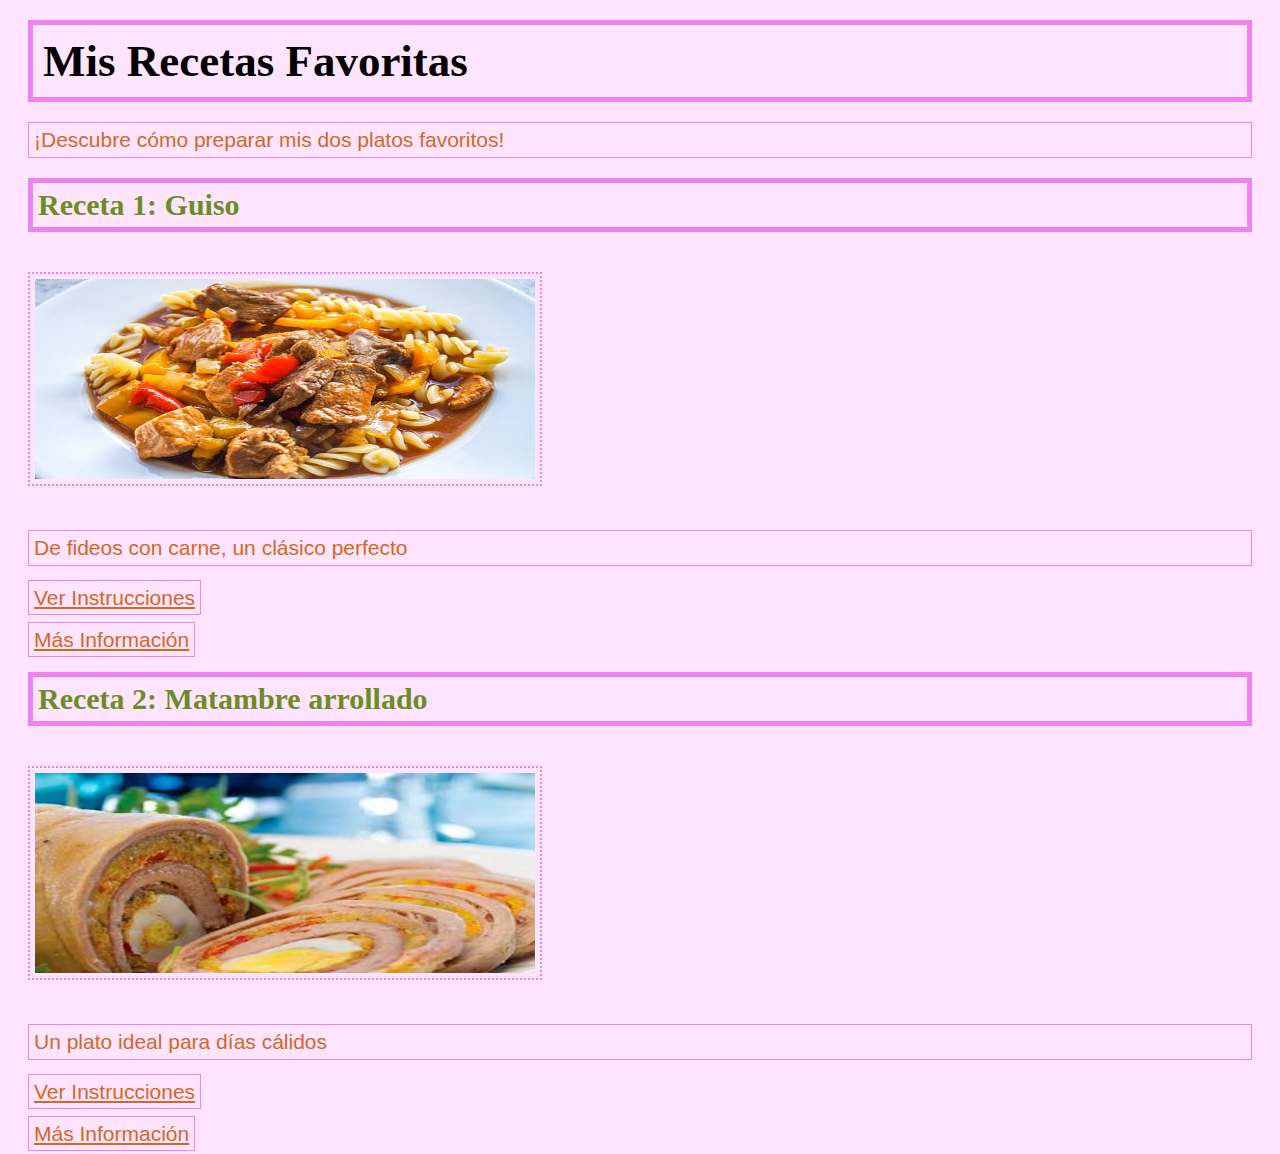
<file: Tarea2/index.html>
<!DOCTYPE html>
<html>
<head>
    <meta charset="utf-8">
    <title>Mis Recetas Favoritas</title>
    <link rel="stylesheet" href="./public/css/Style.css">
</head>
<body>
    
    <h1 id="titulo">Mis Recetas Favoritas</h1 id="titulo">
    <p>¡Descubre cómo preparar mis dos platos favoritos!</p>
    
    <h2 class="subtitulo" class="subtitulo">Receta 1: Guiso </h2 class="subtitulo" class="subtitulo">
        <img
        src="/Tarea2/public/img/guiso.jpg"
        alt="[Descripción de la imagen]"
        width="500"
        height="200"
      />
    <p>De fideos con carne, un clásico perfecto</p>
    <a href="./public/views/instructivo1.html">Ver Instrucciones</a><br><br>
    <a href="https://www.paulinacocina.net/guiso-de-fideos-con-carne/24580">Más Información</a>

    <h2 class="subtitulo" class="subtitulo">Receta 2: Matambre arrollado</h2 class="subtitulo" class="subtitulo">
        <img
        src="/Tarea2/public/img/matambre.png"
        alt="[Descripción de la imagen]"
        width="500"
        height="200"
      />
    <p>Un plato ideal para días cálidos</p>
    <a href="./public/views/instructivo2.html">Ver Instrucciones</a><br><br>
    <a href="https://www.clarin.com/recetas/entradas/matambre-arrollado_7_Egt5u3gb_.html">Más Información</a>

</body>
</html>
</file>
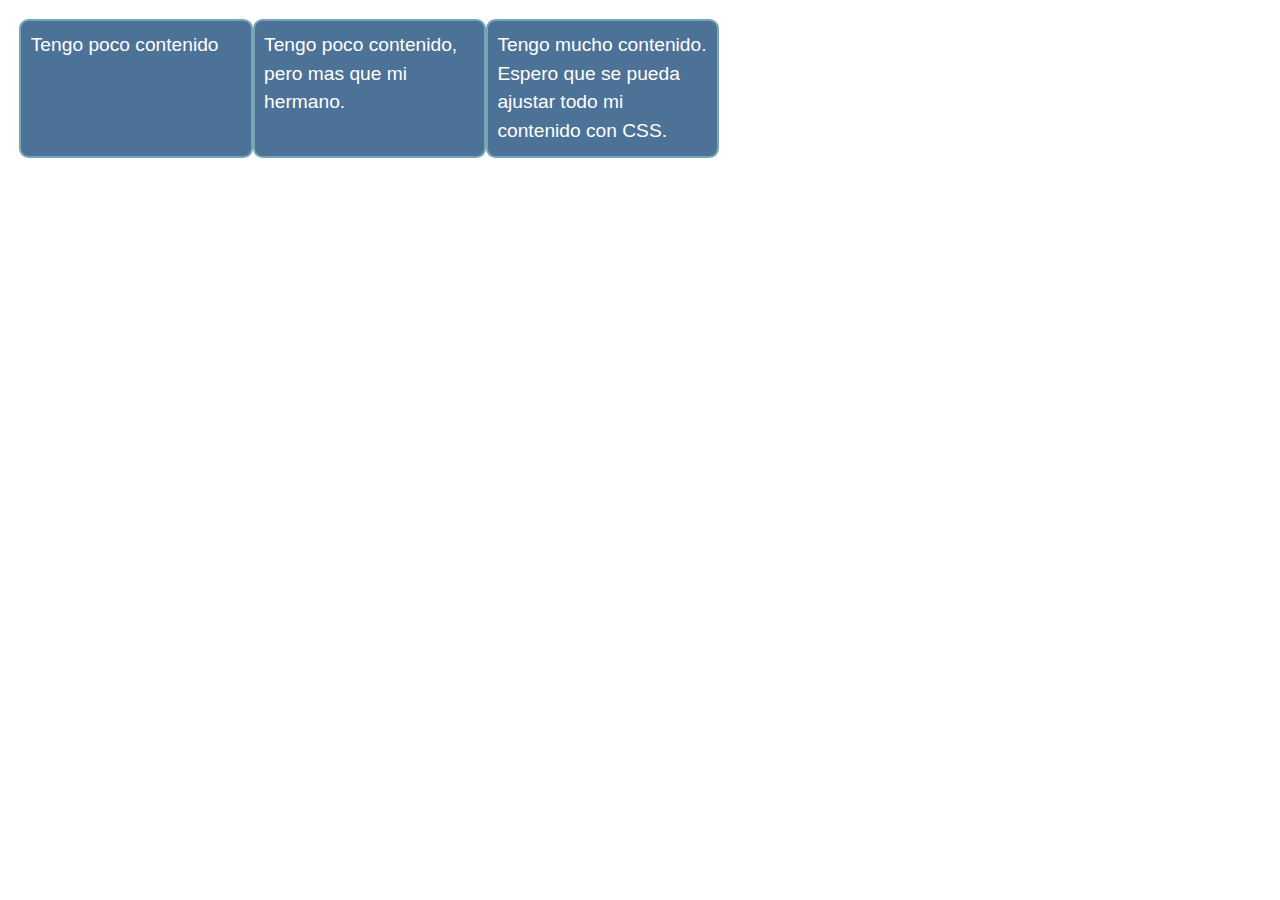
<file: tarea-4/ejercicio2/index.html>
<!DOCTYPE html>
<html lang="en-us">
<head>
    <meta charset="utf-8" />
    <meta name="viewport" content="width=device-width" />
    <title>Flexbox: ejercicio 2</title>
    <link rel="stylesheet" href="public/css/style.css">
</head>
<!--NO MODIFICAR-->
<body>
    <ul>
        <li>Tengo poco contenido</li>
        <li>Tengo poco contenido, pero mas que mi hermano.</li>
        <li>Tengo mucho contenido. Espero que se pueda ajustar todo mi contenido con CSS.</li>
    </ul>
</body>

</html>
</file>
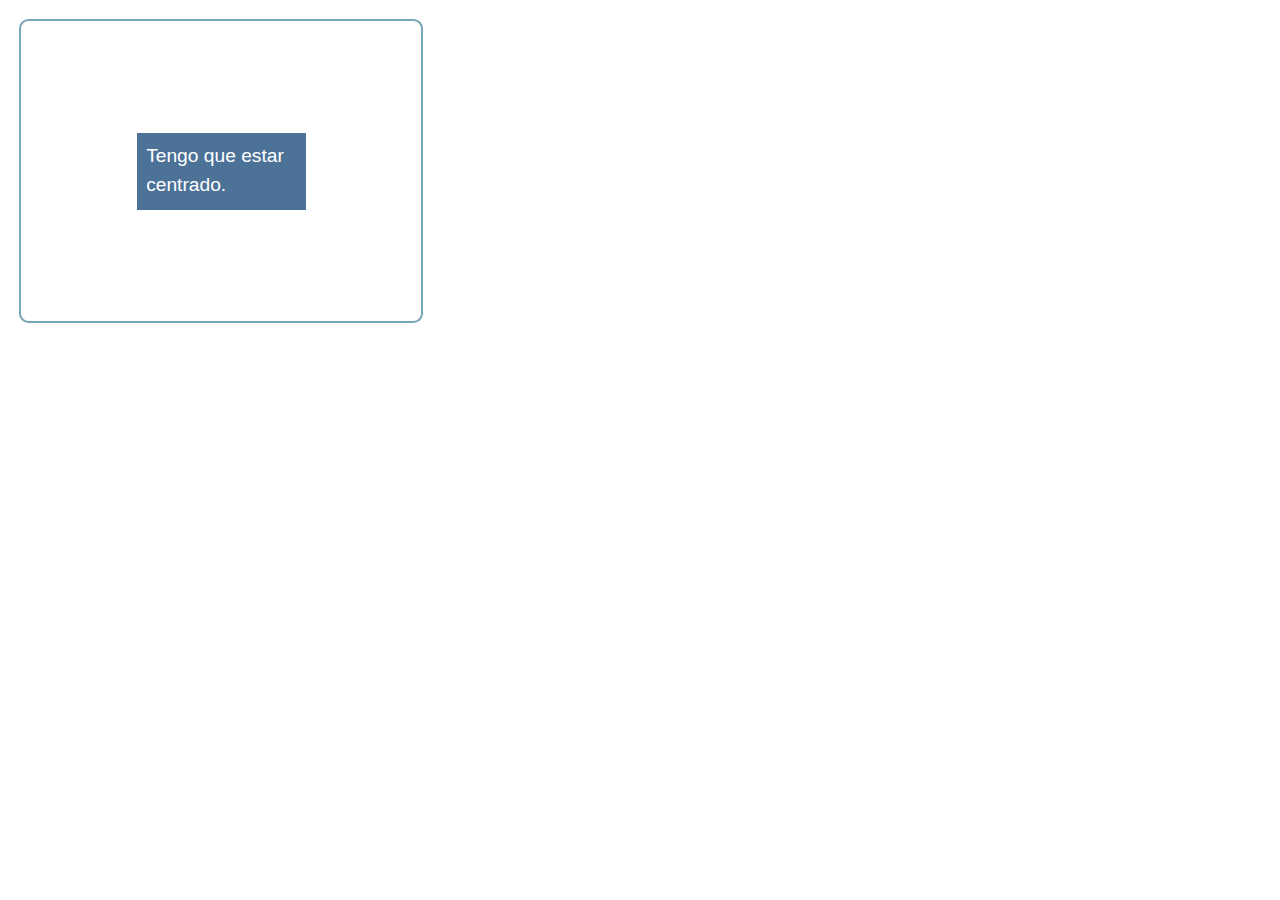
<file: tarea-4/ejercicio3/index.html>
<!DOCTYPE html>
<html lang="en-us">
<head>
    <meta charset="utf-8" />
    <meta name="viewport" content="width=device-width" />
    <title>Flexbox: Ejercicio 3</title>
    <link rel="stylesheet" href="public/css/style.css">
</head>
<!--NO MODIFICAR-->
<body>
    <div class="padre">
        <div class="hijo">Tengo que estar centrado.</div>
    </div>
</body>

</html>
</file>
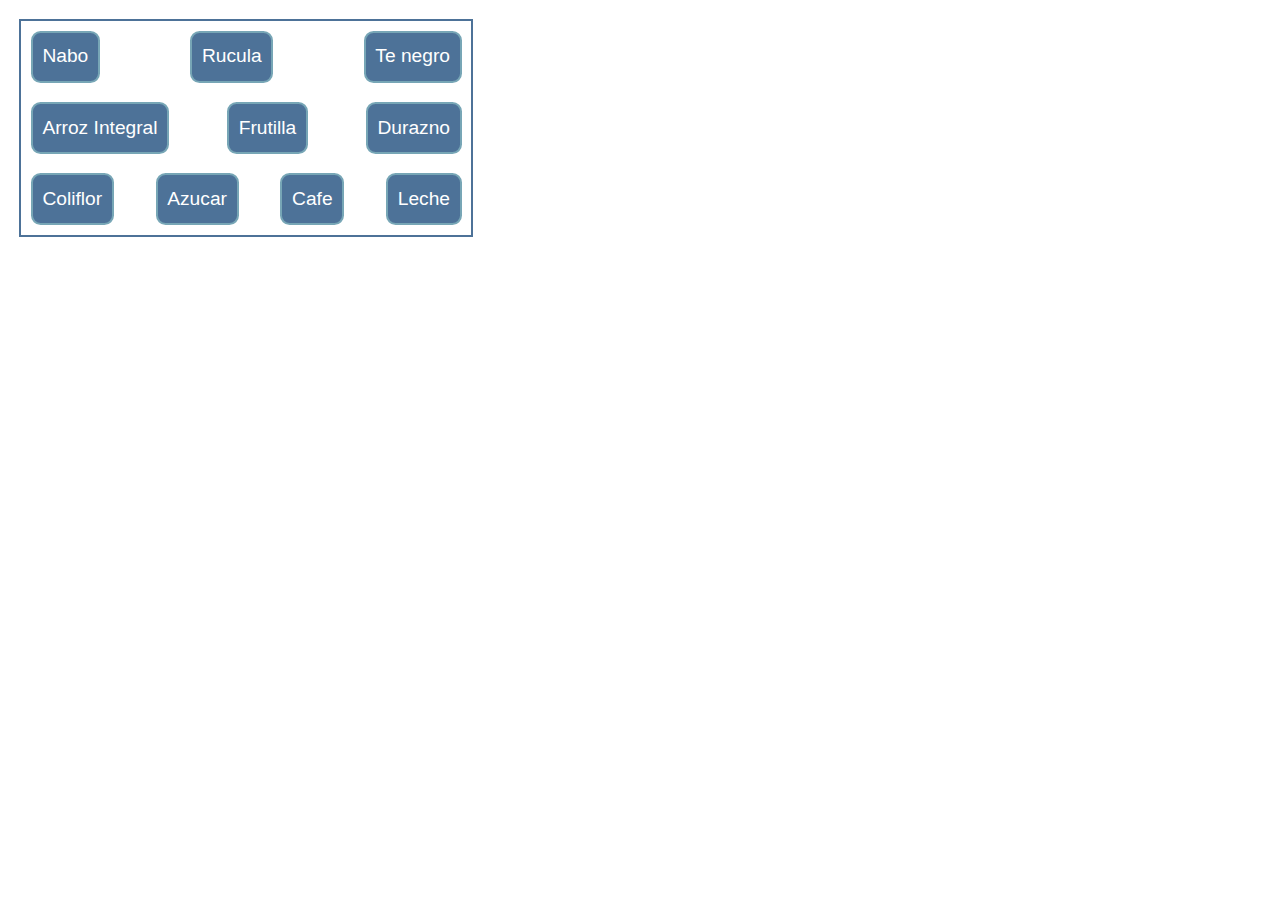
<file: tarea-4/ejercicio4/index.html>
<!DOCTYPE html>
<html lang="en-us">
<head>
    <meta charset="utf-8" />
    <meta name="viewport" content="width=device-width" />
    <title>Flexbox: Ejercicio 4</title>
    <link rel="stylesheet" href="public/css/style.css">
</head>
<!--NO MODIFICAR-->
<body>
    <ul>
        <li>Nabo</li>
        <li>Rucula</li>
        <li>Te negro</li>
        <li>Arroz Integral</li>
        <li>Frutilla</li>
        <li>Durazno</li>
        <li>Coliflor</li>
        <li>Azucar</li>
        <li>Cafe</li>
        <li>Leche</li>
    </ul>
</body>

</html>
</file>
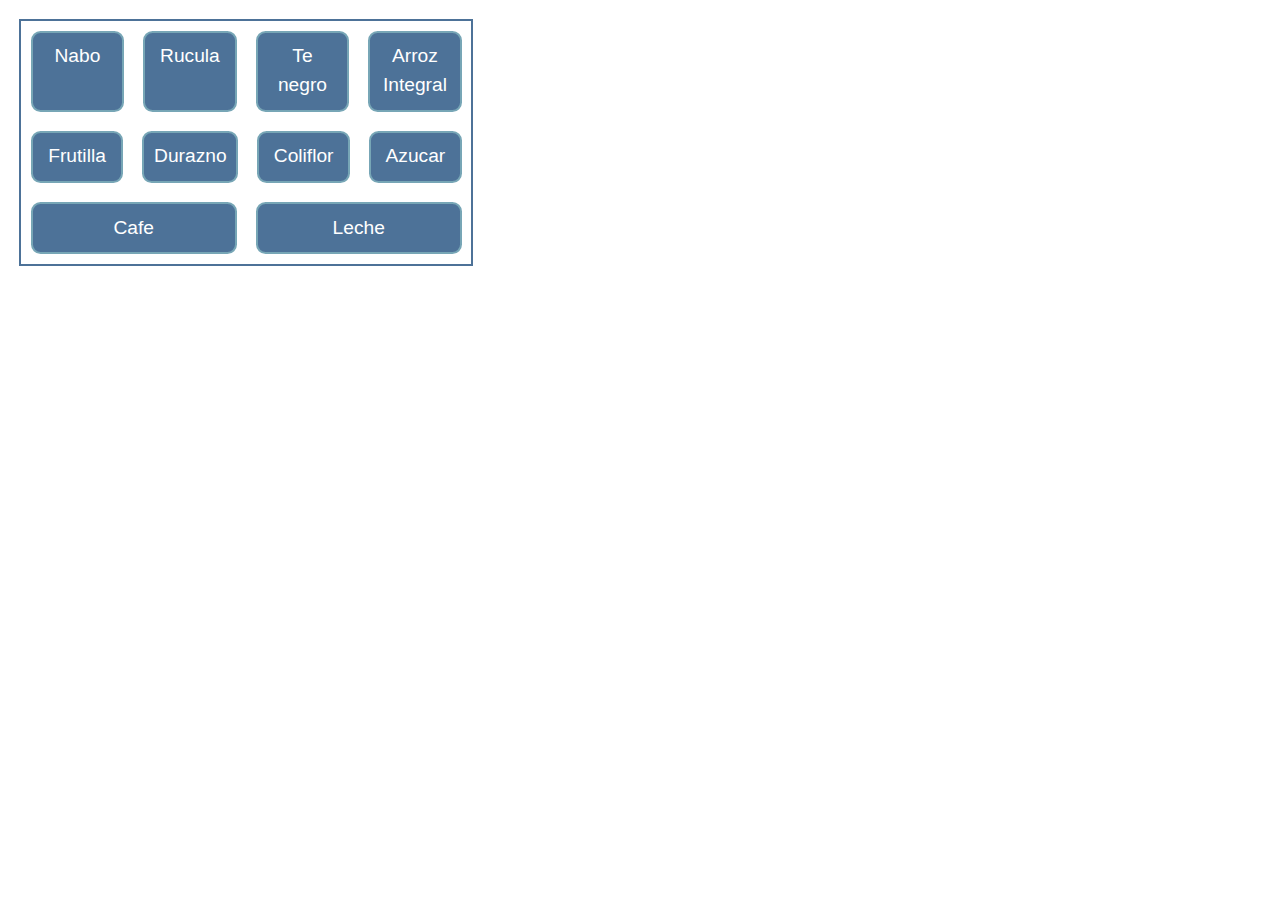
<file: tarea-4/ejercicio5/index.html>
<!DOCTYPE html>
<html lang="en-us">
<head>
    <meta charset="utf-8" />
    <meta name="viewport" content="width=device-width" />
    <title>Flexbox: Ejercicio 5</title>
    <link rel="stylesheet" href="public/css/style.css">
</head>
<!--NO MODIFICAR-->
<body>
    <ul>
        <li>Nabo</li>
        <li>Rucula</li>
        <li>Te negro</li>
        <li>Arroz Integral</li>
        <li>Frutilla</li>
        <li>Durazno</li>
        <li>Coliflor</li>
        <li>Azucar</li>
        <li>Cafe</li>
        <li>Leche</li>
    </ul>
</body>

</html>
</file>
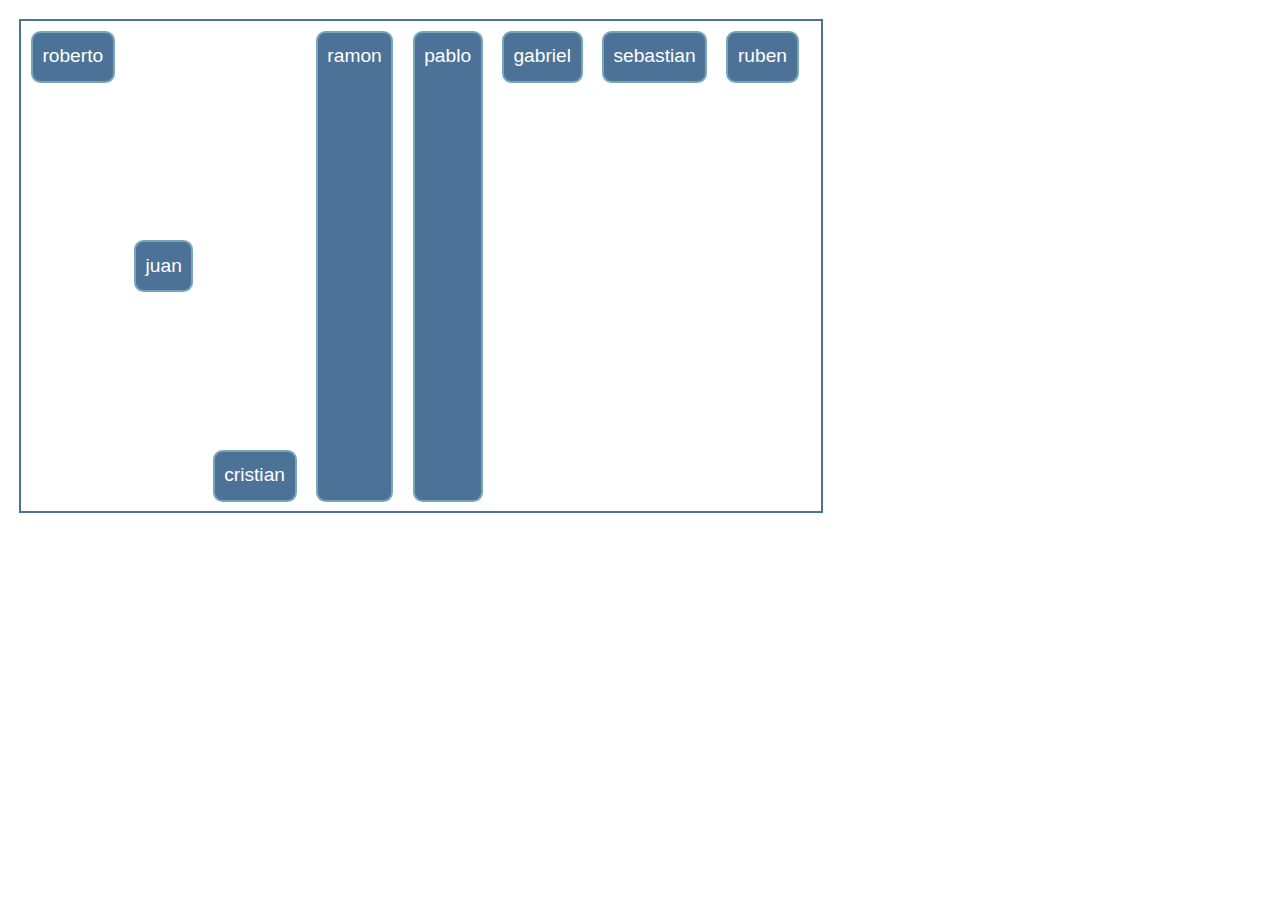
<file: tarea-4/ejercicio6/index.html>
<!DOCTYPE html>
<html lang="en-us">
<head>
    <meta charset="utf-8" />
    <meta name="viewport" content="width=device-width" />
    <title>Flexbox: Ejercicio 6</title>
    <link rel="stylesheet" href="public/css/style.css">
</head>
<!--NO MODIFICAR-->
<body>
    <ul>
        <li class="l1">juan</li>
        <li class="l2">cristian</li>
        <li class="l3">ramon</li>
        <li class="l4">pablo</li>
        <li class="l5">roberto</li>
        <li class="l6">gabriel</li>
        <li class="l7">sebastian</li>
        <li class="l8">ruben</li>
    </ul>
</body>

</html>
</file>
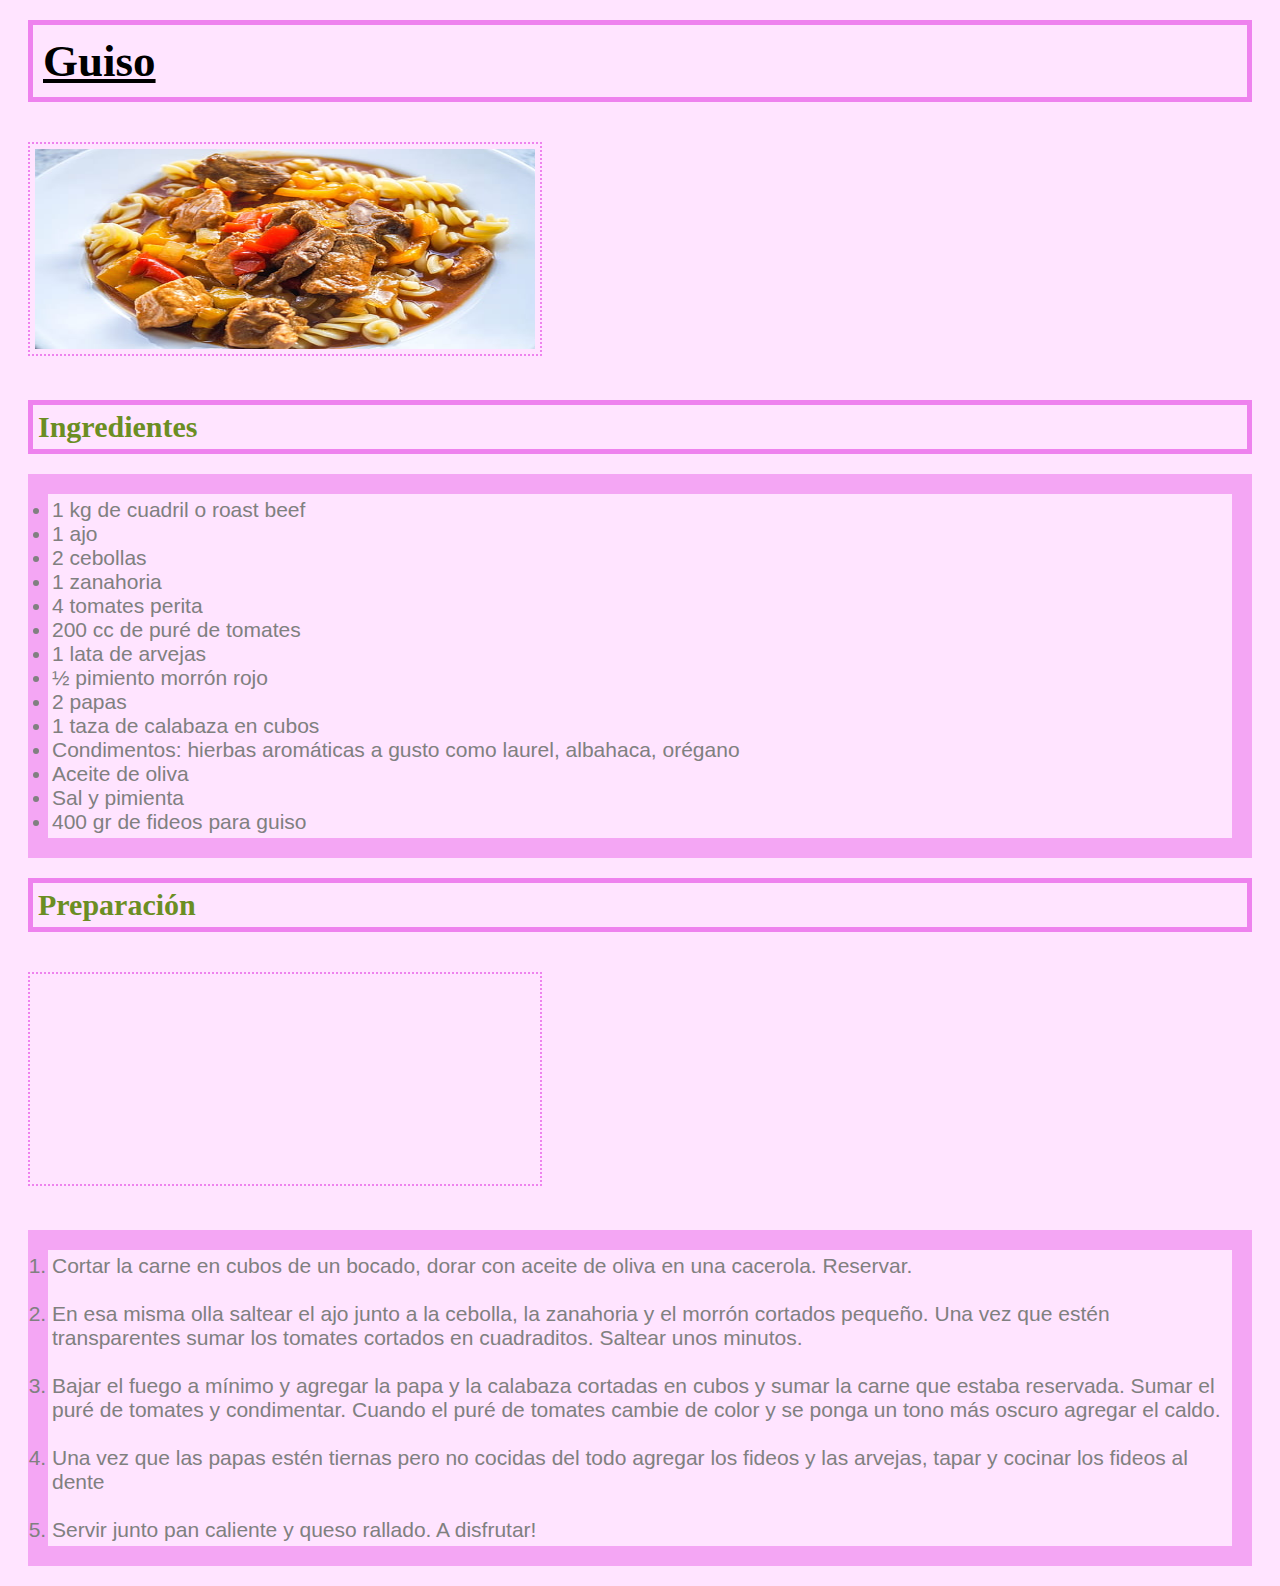
<file: Tarea2/public/views/instructivo1.html>
<!DOCTYPE html>
<html>
  <head>
    <title>Recetario</title>
  </head>
  <link rel="stylesheet" href="./../css/Style.css">
  <body>
   <u> <h1 id="titulo">Guiso</h1 id="titulo"></u>
    <img
      src="../img/guiso.jpg"
      alt="[Descripción de la imagen]"
      width="500"
      height="200"
    />

    <h2 class="subtitulo" class="subtitulo">Ingredientes</h2 class="subtitulo" class="subtitulo">
    <ul>
      <li>1 kg de cuadril o roast beef</li>
      <li>1 ajo</li>
      <li>2 cebollas</li>
      <li>1 zanahoria</li>
      <li>4 tomates perita</li>
      <li>200 cc de puré de tomates</li>
      <li>1 lata de arvejas</li>
      <li>½ pimiento morrón rojo</li>
      <li>2 papas</li>
      <li>1 taza de calabaza en cubos</li>
      <li>
        Condimentos: hierbas aromáticas a gusto como laurel, albahaca, orégano
      </li>
      <li>Aceite de oliva</li>
      <li>Sal y pimienta</li>
      <li>400 gr de fideos para guiso</li>
    </ul>

    <h2 class="subtitulo" class="subtitulo">Preparación</h2 class="subtitulo" class="subtitulo">

    <iframe
      width="500"
      height="200"
      src="https://www.youtube.com/embed/dlt_gewh4wI"
      title="Guiso de fideo con carne"
      frameborder="0"
      allow="accelerometer; autoplay; clipboard-write; encrypted-media; gyroscope; picture-in-picture; web-share"
      referrerpolicy="strict-origin-when-cross-origin"
      allowfullscreen
    ></iframe>
    <ol>
      <li>
        Cortar la carne en cubos de un bocado, dorar con aceite de oliva en una
        cacerola. Reservar.
      </li><br>
      <li>
        En esa misma olla saltear el ajo junto a la cebolla, la zanahoria y el
        morrón cortados pequeño. Una vez que estén transparentes sumar los
        tomates cortados en cuadraditos. Saltear unos minutos.
      </li><br>
      <li>
        Bajar el fuego a mínimo y agregar la papa y la calabaza cortadas en
        cubos y sumar la carne que estaba reservada. Sumar el puré de tomates y
        condimentar. Cuando el puré de tomates cambie de color y se ponga un
        tono más oscuro agregar el caldo.
      </li><br>
      <li>
        Una vez que las papas estén tiernas pero no cocidas del todo agregar los
        fideos y las arvejas, tapar y cocinar los fideos al dente
      </li><br>
      <li>Servir junto pan caliente y queso rallado. A disfrutar!</li>
    </ol>
  </body>
</html>
</file>
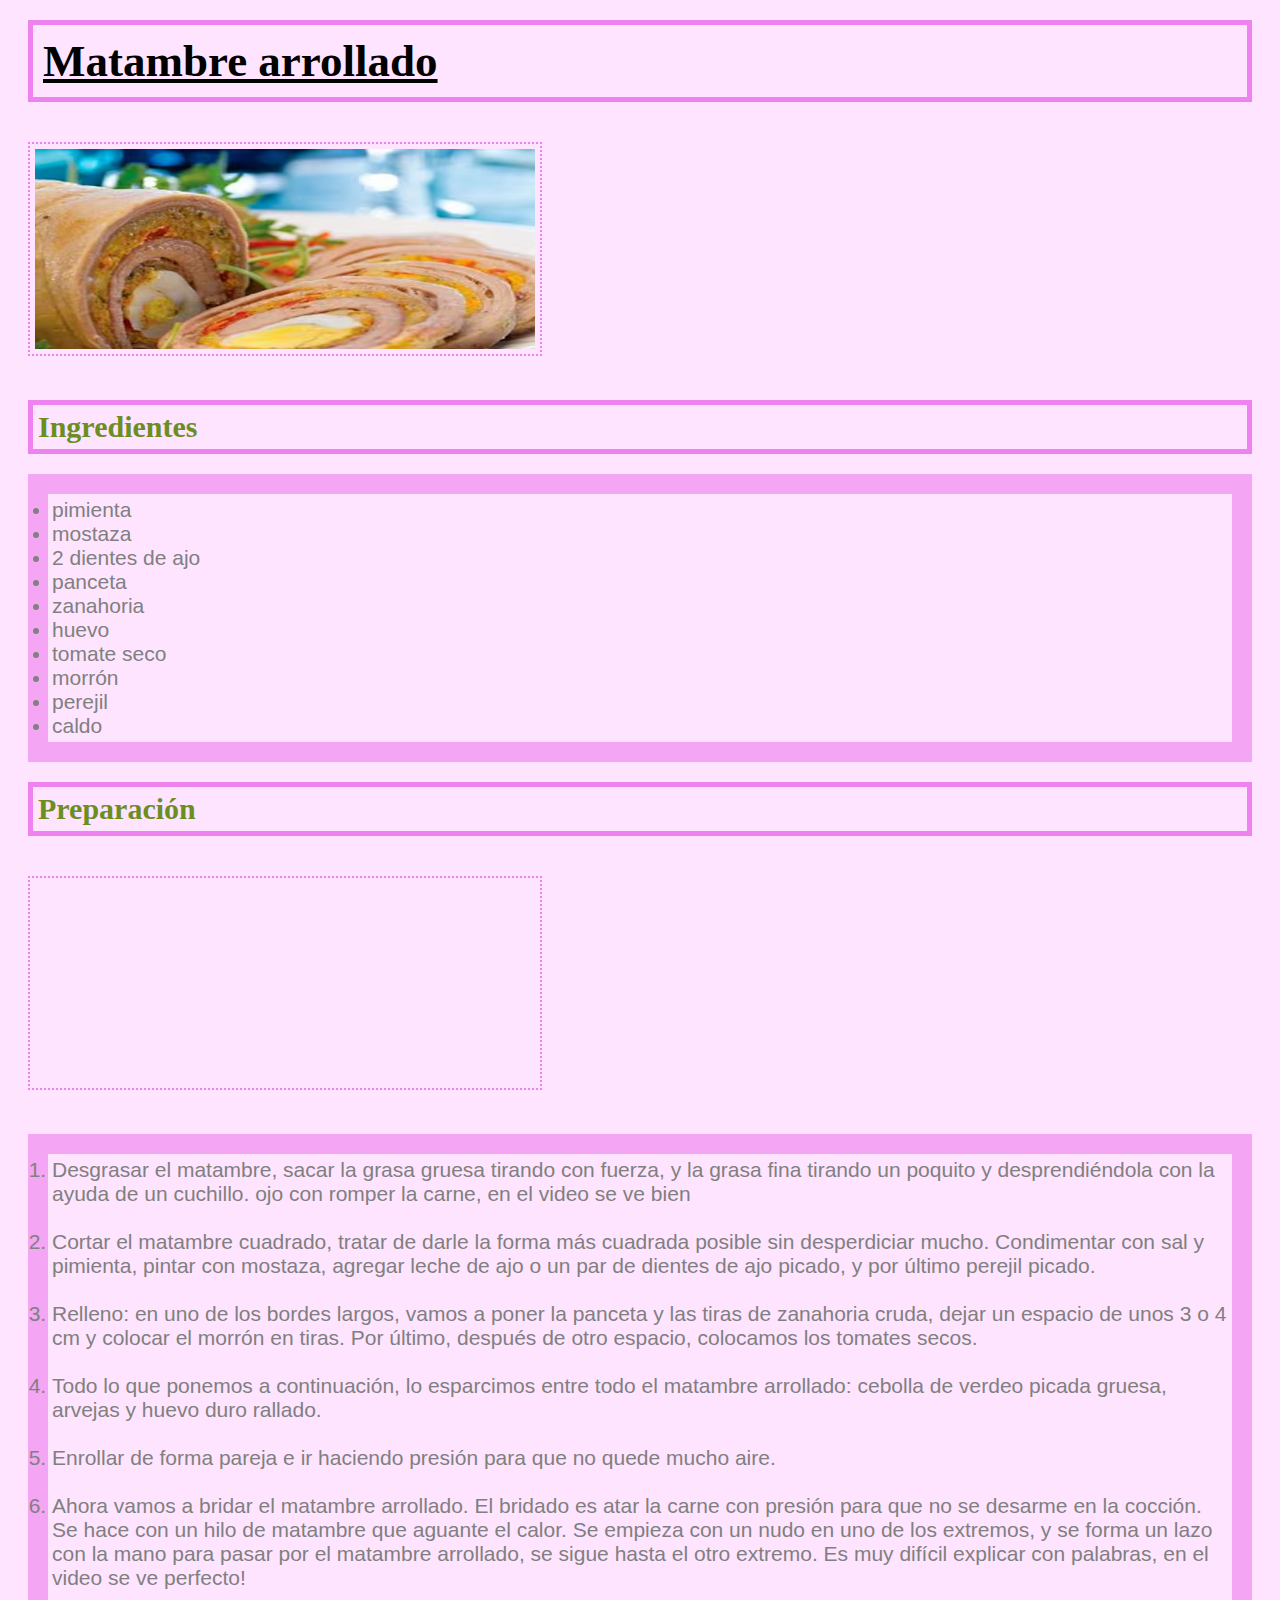
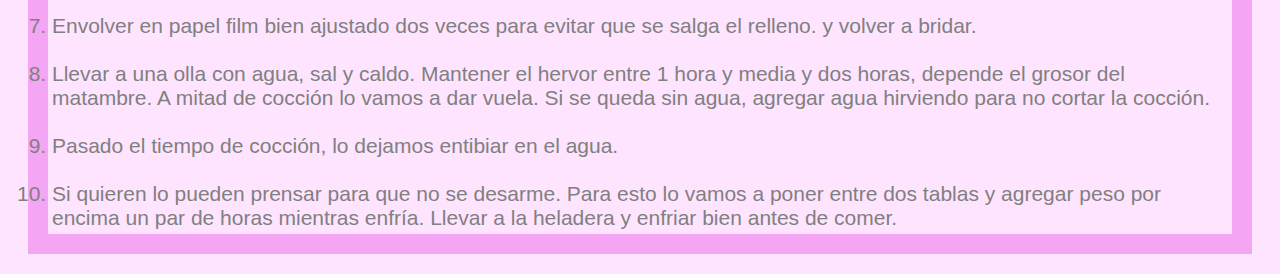
<file: Tarea2/public/views/instructivo2.html>
<!DOCTYPE html>
<html>
  <head>
    <title>Recetario</title>
    <link rel="stylesheet" href="./../css/Style.css">
  </head>
  <body>
    <u><h1 id="titulo">Matambre arrollado</h1 id="titulo"></u>
    <img
      src="../img/matambre.png"
      alt="[Descripción de la imagen]"
      width="500"
      height="200"
    />

    <h2 class="subtitulo" class="subtitulo">Ingredientes</h2 class="subtitulo" class="subtitulo">

    <ul>
      <li>pimienta</li>
      <li>mostaza</li>
      <li>2 dientes de ajo</li>
      <li>panceta</li>
      <li>zanahoria</li>
      <li>huevo</li>
      <li>tomate seco</li>
      <li>morrón</li>
      <li>perejil</li>
      <li>caldo</li>
    </ul>

    <h2 class="subtitulo" class="subtitulo">Preparación</h2 class="subtitulo" class="subtitulo">

    <iframe
      width="500"
      height="200"
      src="https://www.youtube.com/embed/1bXKotgv-ho"
      title="MATAMBRE ARROLLADO: TODO LO QUE TENÉS QUE SABER"
      frameborder="0"
      allow="accelerometer; autoplay; clipboard-write; encrypted-media; gyroscope; picture-in-picture; web-share"
      referrerpolicy="strict-origin-when-cross-origin"
      allowfullscreen
    ></iframe>
    <ol>
      <li>      Desgrasar el matambre, sacar la grasa gruesa tirando con fuerza,  y la grasa fina tirando un poquito y desprendiéndola con la ayuda de un cuchillo. ojo con romper la carne, en el video se ve bien
</li><br>
<li>Cortar el matambre cuadrado, tratar de darle la forma más cuadrada posible sin desperdiciar mucho. Condimentar con sal y pimienta, pintar con mostaza, agregar leche de ajo o un par de dientes de ajo picado, y por último perejil picado.
</li><br>
<li>Relleno: en uno de los bordes largos, vamos a poner la panceta y las tiras de zanahoria cruda, dejar un espacio de unos 3 o 4 cm y colocar el morrón en tiras. Por último, después de otro espacio, colocamos los tomates secos.
</li><br>
<li>Todo lo que ponemos a continuación, lo esparcimos entre todo el matambre arrollado: cebolla de verdeo picada gruesa, arvejas y huevo duro rallado.
</li><br>
<li>Enrollar de forma pareja e ir haciendo presión para que no quede mucho aire.
</li><br>
<li>Ahora vamos a bridar el matambre arrollado. El bridado es atar la carne con presión para que no se desarme en la cocción. Se hace con un hilo de matambre que aguante el calor. Se empieza con un nudo en uno de los extremos, y se forma un lazo con la mano para pasar por el matambre arrollado, se sigue hasta el otro extremo. Es muy difícil explicar con palabras, en el video se ve perfecto!
</li><br>
<li>Envolver en papel film bien ajustado dos veces para evitar que se salga el relleno. y volver a bridar.
</li><br>
<li>Llevar a una olla con agua, sal y caldo. Mantener el hervor entre 1 hora y media y dos horas, depende el grosor del matambre. A mitad de cocción lo vamos a dar vuela. Si se queda sin agua, agregar agua hirviendo para no cortar la cocción.
</li><br>
<li>Pasado el tiempo de cocción, lo dejamos entibiar en el agua.
</li><br>
<li>Si quieren lo pueden prensar para que no se desarme. Para esto lo vamos a poner entre dos tablas y agregar peso por encima un par de horas mientras enfría. Llevar a la heladera y enfriar bien antes de comer.
</li>
    </ol>
  </body>
</html>
</file>
<file: Tarea2/public/css/Style.css>
html {
  background-color:rgba(255, 212, 255, 0.618);
  
}

#titulo {
  font-size: 45px;
  font-family: cursive;
  border: 5px solid violet;
margin: 20px;
padding:10px;
}

.subtitulo {
  font-size: 30px;
  color: olivedrab;
  border: 5px solid violet;
  margin: 20px;
  padding:5px;
}

ul,
ol {
  font-size: 21px;
  color: gray; /* Puedes cambiar el color a tu preferencia */
  font-family:'Lucida Sans', 'Lucida Sans Regular', 'Lucida Grande', 'Lucida Sans Unicode', Geneva, Verdana, sans-serif;
  border: 20px solid rgb(244, 166, 244);
  margin: 20px;
  padding:4px;
}

p,
a {
  font-size: 21px;
  color: chocolate;
  font-family: "Gill Sans", "Gill Sans MT", Calibri, "Trebuchet MS", sans-serif;
  border: 1px solid violet;
  margin: 20px;
  padding:5px;
}

img, iframe{
  border:2px dotted violet;
  margin: 20px;
  padding:5px;
}
</file>
<file: tarea-4/ejercicio2/public/css/style.css>
/*NO MODIFICAR*/

body {
  background-color: #fff;
  color: #333;
  font: 1.2em / 1.5 Helvetica Neue, Helvetica, Arial, sans-serif;
  padding: 1em;
  margin: 0;
}

ul {
  max-width: 700px;
  list-style: none;
  padding: 0;
  margin: 0;
}

li {
  background-color: #4d7298;
  border: 2px solid #77a6b6;
  border-radius: 0.5em;
  color: #fff;
  padding: 0.5em;
}

/*MODIFICAR DESDE ACA*/
/*Los elementos de la lista son todos de diferentes tamaños, pero queremos que se muestren como tres columnas del mismo tamaño, sin importar el contenido de cada elemento*/
ul {
  display: flex;
}

li {
  flex: 1;
}
</file>
<file: tarea-4/ejercicio3/public/css/style.css>
/*NO MODIFICAR*/

body {
    background-color: #fff;
    color: #333;
    font: 1.2em / 1.5 Helvetica Neue, Helvetica, Arial, sans-serif;
    padding: 1em;
    margin: 0;
}

.padre {
    border: 2px solid #77A6B6;
    border-radius: .5em;
    width: 400px;
    height: 300px;
}

.hijo {
    background-color: #4D7298; 
    color: #fff;
    padding: .5em;
    width: 150px;
}

/*DESDE ACA MODIFICAR*/
/*Usar flexbox para centrar al elemento clase hijo dentro del contenedor clase padre.*/
.padre {
    display: flex;
    justify-content: center;
    align-items: center;
}
</file>
<file: tarea-4/ejercicio4/public/css/style.css>
/*NO MODIFICAR*/

body {
    background-color: #fff;
    color: #333;
    font: 1.2em / 1.5 Helvetica Neue, Helvetica, Arial, sans-serif;
    padding: 1em;
    margin: 0;
}

ul {
    width: 450px;
    list-style:none;
    padding: 0;
    margin: 0;
    border: 2px solid #4D7298;
}

li {
    background-color: #4D7298;
    border: 2px solid #77A6B6;
    border-radius: .5em;
    color: #fff;
    padding: .5em;
    margin: .5em;
}

/*DESDE ACA MODIFICAR*/
/*Los elementos deben estar en tres filas ocupando a su padre, ver tarea para referencia de como debe quedar*/
ul {
    display: flex;
    flex-wrap: wrap;
    justify-content: space-between;
}

li{
    text-align: left;
    
}
</file>
<file: tarea-4/ejercicio5/public/css/style.css>
/*NO MODIFICAR*/

body {
  background-color: #fff;
  color: #333;
  font: 1.2em / 1.5 Helvetica Neue, Helvetica, Arial, sans-serif;
  padding: 1em;
  margin: 0;
}

ul {
  width: 450px;
  list-style: none;
  padding: 0;
  margin: 0;
  border: 2px solid #4d7298;
}

li {
  background-color: #4d7298;
  border: 2px solid #77a6b6;
  border-radius: 0.5em;
  color: #fff;
  padding: 0.5em;
  margin: 0.5em;
}

/*DESDE ACA MODIFICAR*/
/*Los elementos deben estar en tres filas ocupando a su padre, ver tarea para referencia de como debe quedar*/
ul {
  display: flex;
  justify-content: space-between;
  flex-wrap: wrap;
  align-items: stretch;
}

li {
  flex: 1;
  text-align: center;
}
</file>
<file: tarea-4/ejercicio6/public/css/style.css>
/*NO MODIFICAR*/

body {
    background-color: #fff;
    color: #333;
    font: 1.2em / 1.5 Helvetica Neue, Helvetica, Arial, sans-serif;
    padding: 1em;
    margin: 0;
}

ul {
    width: 800px;
    height: 490px;
    list-style:none;
    padding: 0;
    margin: 0;
    border: 2px solid #4D7298;
}

li {
    background-color: #4D7298;
    border: 2px solid #77A6B6;
    border-radius: .5em;
    color: #fff;
    padding: .5em;
    margin: .5em;
}

/*DESDE ACA MODIFICAR*/
/* Modificar los siguientes elementos para que se vea como en la imagen de la consigna */
ul {
    display: flex;
}

.l1 {
    order: 2;
    align-self: center;
}

.l2 {
    order: 3;
    align-self: flex-end;
}

.l3 {
    order: 4;
}

.l4 {
    order: 5;

}

.l5 {
    order: 1;
}

.l5, .l6,.l7, .l8{
 align-self: flex-start;   
}

.l6 {
    order: 6;
}

.l7 {
    order: 7;
}

.l8 {
    order: 8;
}
</file>
